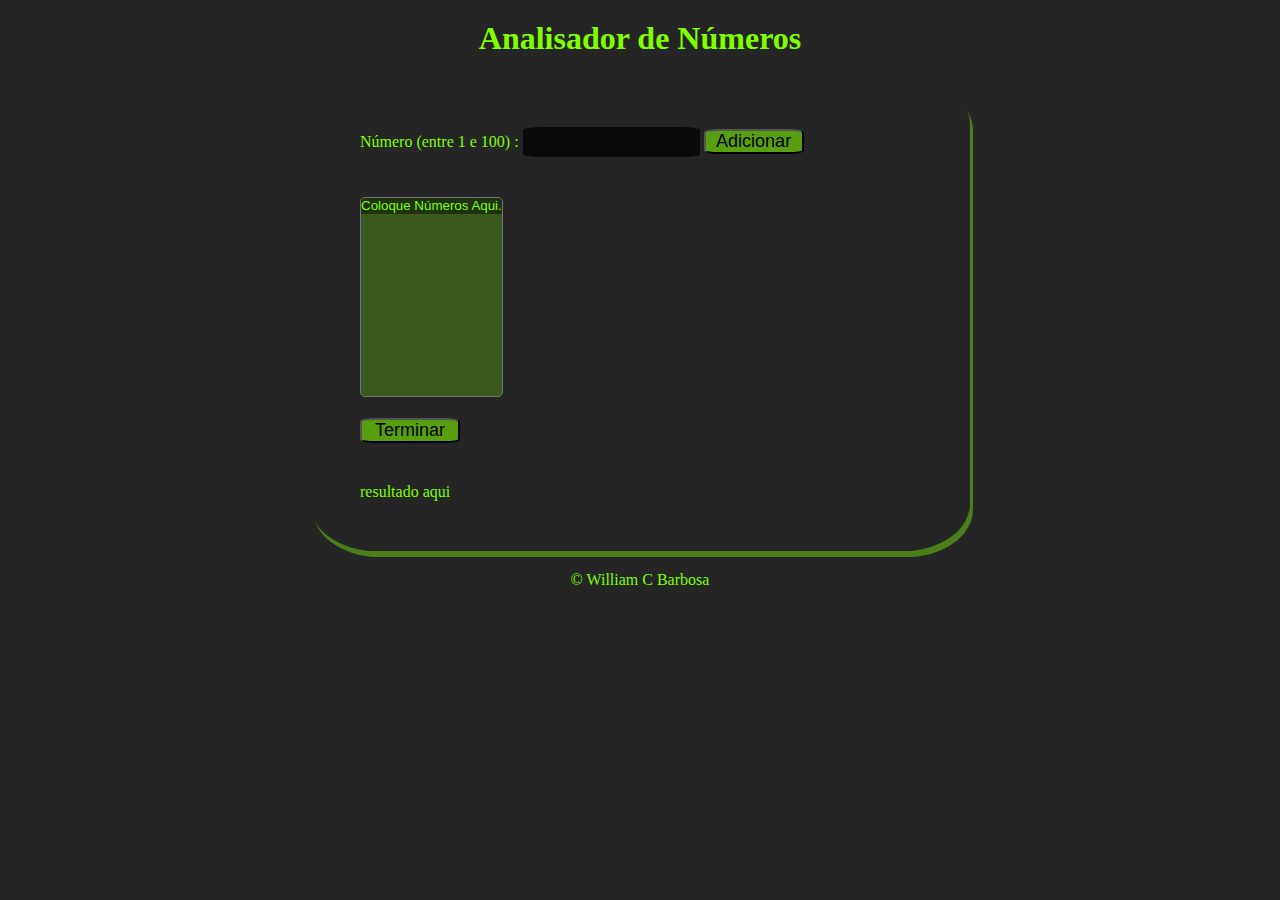
<file: ANALISADORNUMERO/index.html>
<!DOCTYPE html>
<html lang="pt-br">
<head>
    <meta charset="UTF-8">
    <meta http-equiv="X-UA-Compatible" content="IE=edge">
    <meta name="viewport" content="width=device-width, initial-scale=1.0">
    <title>Analisador de Numeros</title>
    <link rel="stylesheet" href="estiloanalisador.css">
</head>
<body>
    <header> <h1>Analisador de Números</h1> </header>
    <section>
        <div class="Primaria"> 
            <p>Número (entre 1 e 100) :
                <input type='number' id='numeroUsuario' >
                <input type='submit' value='Adicionar' onclick="clickButtonAdd()">
            </p>
            
        </div>

        <div class="Secundaria">
            <select id='listaSelect' size=100> 
                <option> Coloque Números Aqui.</option>
            </select>
            <p class='terminar'> </p><input type='submit' value='Terminar' onclick="clickButtonFinish()" ></p>
        </div>

        <div class="Tercearia" id='resu'>
            resultado aqui


        </div>
    </section>

    <header> <footer>&copy; William C Barbosa</footer> </header>
    <script src='logicaAnalisador.js'></script>
    
</body>
</html>
</file>
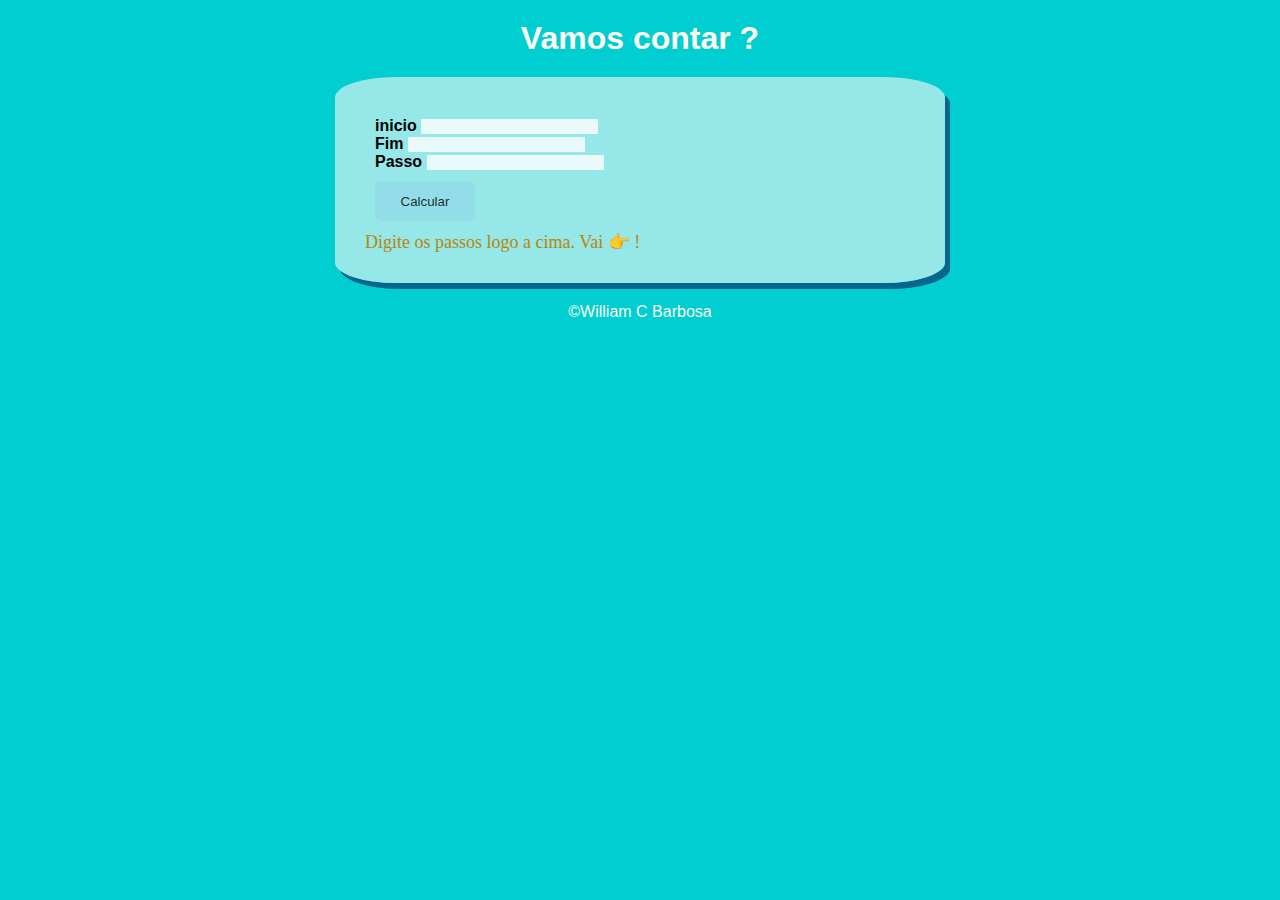
<file: CONTADOR/index.html>
<!DOCTYPE html>
<html lang=pt-br">
<head>
    <meta charset="UTF-8">
    <meta http-equiv="X-UA-Compatible" content="IE=edge">
    <meta name="viewport" content="width=device-width, initial-scale=1.0">
    <title>Hora de Contar</title>
    <link rel='stylesheet' href='estiloContador.css'>
</head>
<body>
    <header> <h1>Vamos contar ? </h1>
    </header>
   
    
    <section class="containerPrincipal">

        <div class="semiPrincipal">
            <h2>
                <label for='inicio'> inicio</label>
                <input type="number" id='inputInicio' ><br>
                <label for='Fim'> Fim </label>
                <input type="number" id='inputFim' ><br>
                <label for='passo'> Passo</label>
                <input type="number" id='inputPasso' >
            </h2>
            <h2>
                <input type='submit' value='Calcular' id='botaoCalcular' onclick='func_Calcular()'>
            </h2>


            
        </div>

        <div id="informacaoUsuario">
            Digite os passos logo a cima. Vai &#128073; !
        </div>

    </section>
    <header>
        <footer id='rodape'>&copy;William C Barbosa</footer>
    </header>
   

    <script src='logicaContador.js'></script>
    
</body>
</html>
</file>
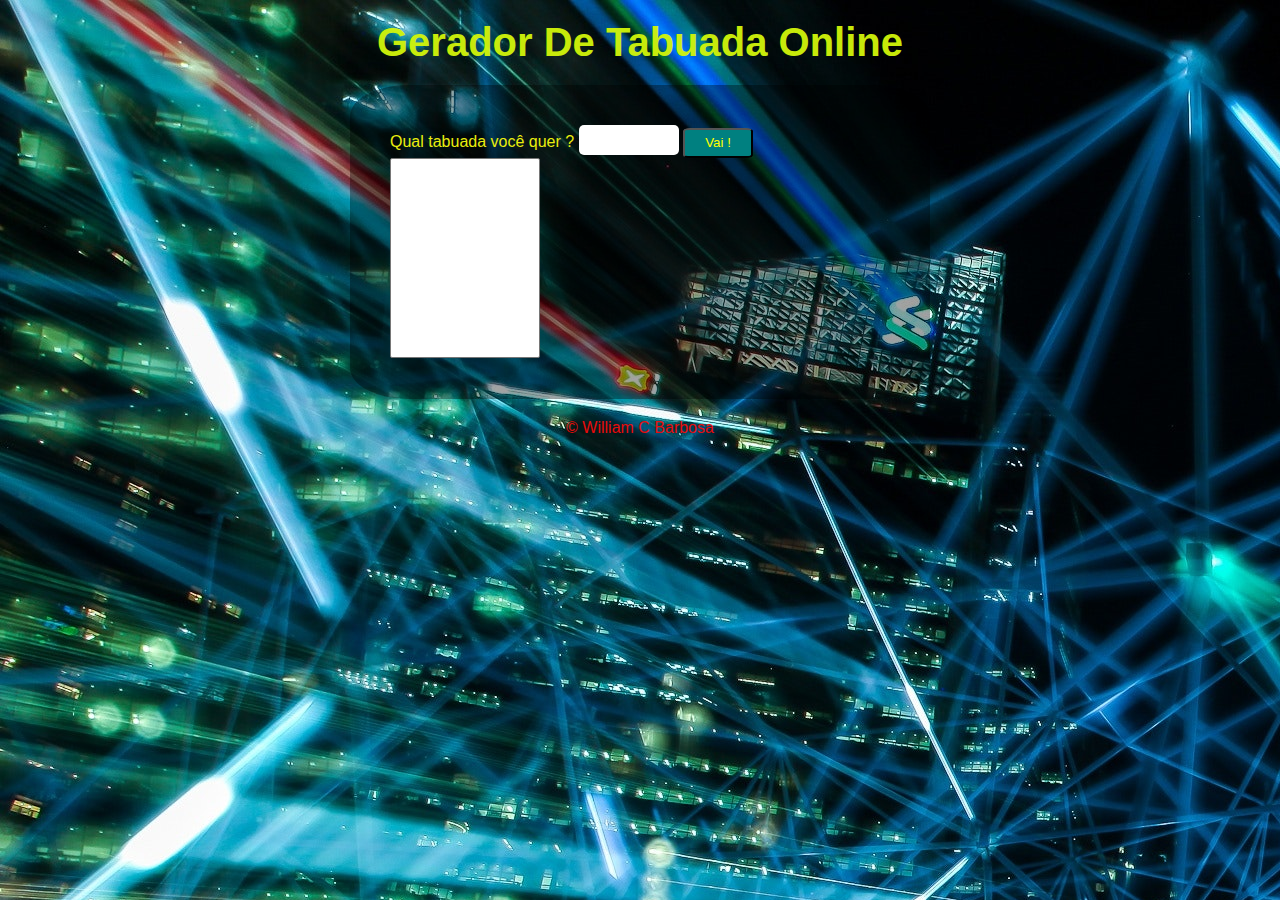
<file: TABUADA/index.html>
<!DOCTYPE html>
<html lang="pt-br">
<head>
    <meta charset="UTF-8">
    <meta http-equiv="X-UA-Compatible" content="IE=edge">
    <meta name="viewport" content="width=device-width, initial-scale=1.0">
    <title>Tabuada Online</title>
    <link rel="stylesheet" href="estiloTabuada.css">

</head>
<body>
    <header><h1>Gerador De Tabuada Online</h1></header>
    
    <section class="containerPrincipal">
        <p>Qual tabuada você quer ? <input type='number' id='numTabuada'>
            <input type='submit' value='Vai !' onclick="funcBotao()" >
        </p>

        <div class="divTabuada">
            <select id='resultadoTabuada' size=10> </select>
        </div>
        

    </section>
    <header><footer class="rodape">&copy; William C Barbosa</footer></header>
    
    <script src='logicaTabuada.js'></script>

</body>
</html>
</file>
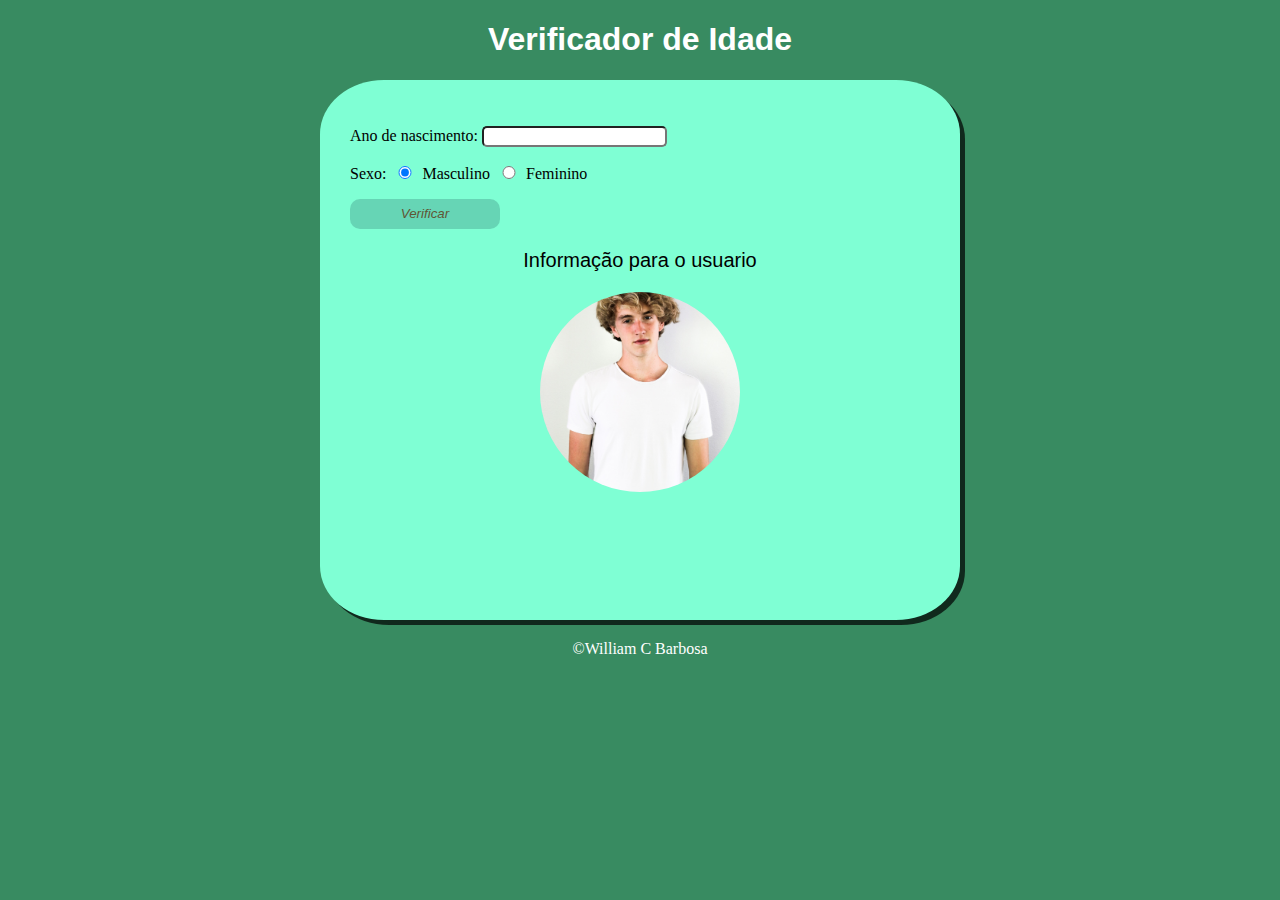
<file: VERIFICADORIDADE/index.html>
<!DOCTYPE html>
<html lang=pt-br">
<head>
    <meta charset="UTF-8">
    <meta http-equiv="X-UA-Compatible" content="IE=edge">
    <meta name="viewport" content="width=device-width, initial-scale=1.0">
    <title>Verificador Idade</title>
    <link href='verificadorIDade.css' rel='stylesheet'>


</head>
<body>

    <h1>Verificador de Idade</h1>

    <section class="containerPrincipal">
        <div class='divSemiPrincipal'>
            <p>
                Ano de nascimento:
                <input type="number" id="entradaAno">
            </p>

            <p>
              Sexo:
              <input type="radio" name='confirmRadio'checked >
              <label for='Mas'>Masculino</label>
              <input type="radio" name='confirmRadio' >
              <label for='Fem'>Feminino</label> 
            </p>
            
            <button id='botaoConfi' onclick="chamadaPeloBotao()">Verificar</button>

        </div>

        <div id="textoUsuario" class='textoUsuario'> Informação para o usuario </div>

        <div class="divImagem">
            <img id='imgPessoa' src='img/adolescenteMasculino.jpg'>
        </div>
    </section>

    <footer class="rodape">&copy;William C Barbosa</footer>
    <script src='verificadorIdadelogica.js'></script>
</body>
</html>
</file>
<file: ANALISADORNUMERO/estiloanalisador.css>
*{
    padding: 0px;
    margin: 0px;

}

body{
    background-color: rgba(0, 0, 0, 0.856);
    font-family: Bradley Hand, cursive;
}

section{
    
    margin: 0px auto;
    box-shadow: 3px 6px rgba(111, 207, 16, 0.534);
    text-align: left;
    width: 600px;
    border-radius: 10%;
    padding: 30px;

}

div{
    padding: 20px;
    color: chartreuse;
}

select{
    width: auto;
    height: 200px;
    border-radius: 5px;
    background-color: rgba(125, 238, 12, 0.253);

}
select::-webkit-scrollbar{
    background-color: rgba(128, 255, 0, 0.192);
}
option{
    cursor: pointer;
    
    color: chartreuse;
    background-color: rgba(0, 0, 0, 0.445);
}

header{
    text-align: center;
    padding: 20px;
    color: chartreuse;
}

input[type=number]{
    height: 30px;
    border-radius: 10%;
    outline: none;
    border-bottom: chartreuse;
    border: none;
    color: chartreuse;
    background-color: rgba(0, 0, 0, 0.712);
}

input[type=submit]{
    width: 100px;
    height: 25px;
    background-color: rgba(128, 255, 0, 0.562);
    border-radius: 15%;
    outline: none;
    font-size: 18px;

}

input[type=submit]:hover{
    transition: 0.5s;
    background-color: chartreuse;
    border-radius: 50%;
    
}

p.terminar{
    padding: 10px;
}
</file>
<file: CONTADOR/estiloContador.css>
*{
    margin: 0;
    padding: 0;
}

section{
    
    width: 550px ;
    height:  auto ;
    border-radius: 10%;
    background-color: rgba(177, 236, 236, 0.842);
    text-align: left;
    margin: 0 auto;
    box-shadow: 5px 6px  rgba(14, 14, 83, 0.548);
    padding: 30px;
    
    
}

div.divSemiPrincipal{
    justify-content: space-between;
    width: 500px;
    text-align: center;
    
    
}
body{
    background-color: darkturquoise;
}

h2{
    margin: 10px;
    font-size: 16px;
    font-family: Arial, Helvetica, sans-serif;
}

input[type=number]{
    outline: none;
    border: none;
    border-left: 2px black;
    opacity: 0.8;
}

input[type=submit]{
    width: 100px;
    height: 40px;
    opacity: 0.8;
    background-color: rgba(142, 175, 238, 0.199);
    font-family: Arial, Helvetica, sans-serif;
    cursor: pointer;
    border: none;
    border-radius: 10%;
    
}
input[type=submit]:hover{
    background-color: rgba(46, 100, 104, 0.637);
    transition: 1.0s;
    opacity: 0.7;
}
div#informacaoUsuario{
    font-size: 18px;
    color:darkgoldenrod
}

header{
    text-align: center;
    padding: 20px;
    color: floralwhite;
    font-family: Arial, Helvetica, sans-serif;
}
</file>
<file: TABUADA/estiloTabuada.css>
*{
    padding: 0px;
    margin: 0px;
}

body{
    background: url(imagemFundoTabuada.jpg);
    
}

h1{
    color:rgb(212, 247, 10);
    font-size: 40px;
    font-family: Arial, Helvetica, sans-serif;
}

footer{
    color: rgb(247, 10, 10);
    font-size: 16px;
    font-family: Arial, Helvetica, sans-serif;
}

section.containerPrincipal{
    padding-top: 40px;
    padding: 40px;
    width: 500px;
   
    border-radius: 10%;
    margin: 0 auto;
    color: rgb(234, 238, 14);
    background: rgba(0, 0, 0, 0.356);
    font-family: Arial, Helvetica, sans-serif;
    

}

header{
    text-align: center;
    padding: 20px;
    opacity: 0.94;
}

input[type=number]{
    outline: none;
    width: 100px;
    height: 30px;
    font-family: Arial, Helvetica, sans-serif;
    font-size: 22px;
    border-radius: 5px;
    border: none;
}

input[type='submit']{
    outline: none;
    width: 70px;
    height: 30px;
    font-family: Arial, Helvetica, sans-serif;
    color: yellow;
    background-color: teal;
    border-radius: 10%;
}

input[type=submit]:hover{
    transition: 1s;
    background-color: turquoise;

}

select{
    color: red;
    width: 150px;
    height: 200px;
    float: none;
    font-family: Arial, Helvetica, sans-serif;
    font-size: 20px;
    
}
</file>
<file: VERIFICADORIDADE/verificadorIDade.css>
body{
    padding: 0;
    margin: 0;
    background-color: rgba(9, 112, 60, 0.808);
}

img{
    width: 200px;
    height: 200px;
    border-radius: 50%;
    object-fit: cover;
}

section{
    margin: 0 auto;
    width: 600px;
    height: 500px;
    text-align: center;
    background-color: aquamarine;
    border-radius: 10%;
    padding: 20px;
    box-shadow:5px 5px rgba(0, 0, 0, 0.7);
}

div.divSemiPrincipal{
    text-align: left;
    padding: 10px;
    justify-content: space-between;
    
}
h1{
    text-align: center;
    font-family: Arial, Helvetica, sans-serif;
    color: white;
}

footer{
    color: white;
    text-align: center;
    padding-top: 20px;
}

input[type=radio]{
    width: 20px;
    cursor: pointer;
}
input[type=number]{
    outline: none;
    border-radius: 5px;
}

button{
    width: 150px;
    height: 30px;
    border-radius: 10px;
    cursor: pointer;
    font-family: Arial, Helvetica, sans-serif;
    font-style: italic;
    color:#605535;
    background-color:rgba(31, 92, 92, 0.253);
    outline: none;
    border:none

}

div.textoUsuario{
    padding: 10px;
    font-size: 20px;
    font-family: Arial, Helvetica, sans-serif;
}
div.divImagem{
    padding: 10px;
    
}
</file>
